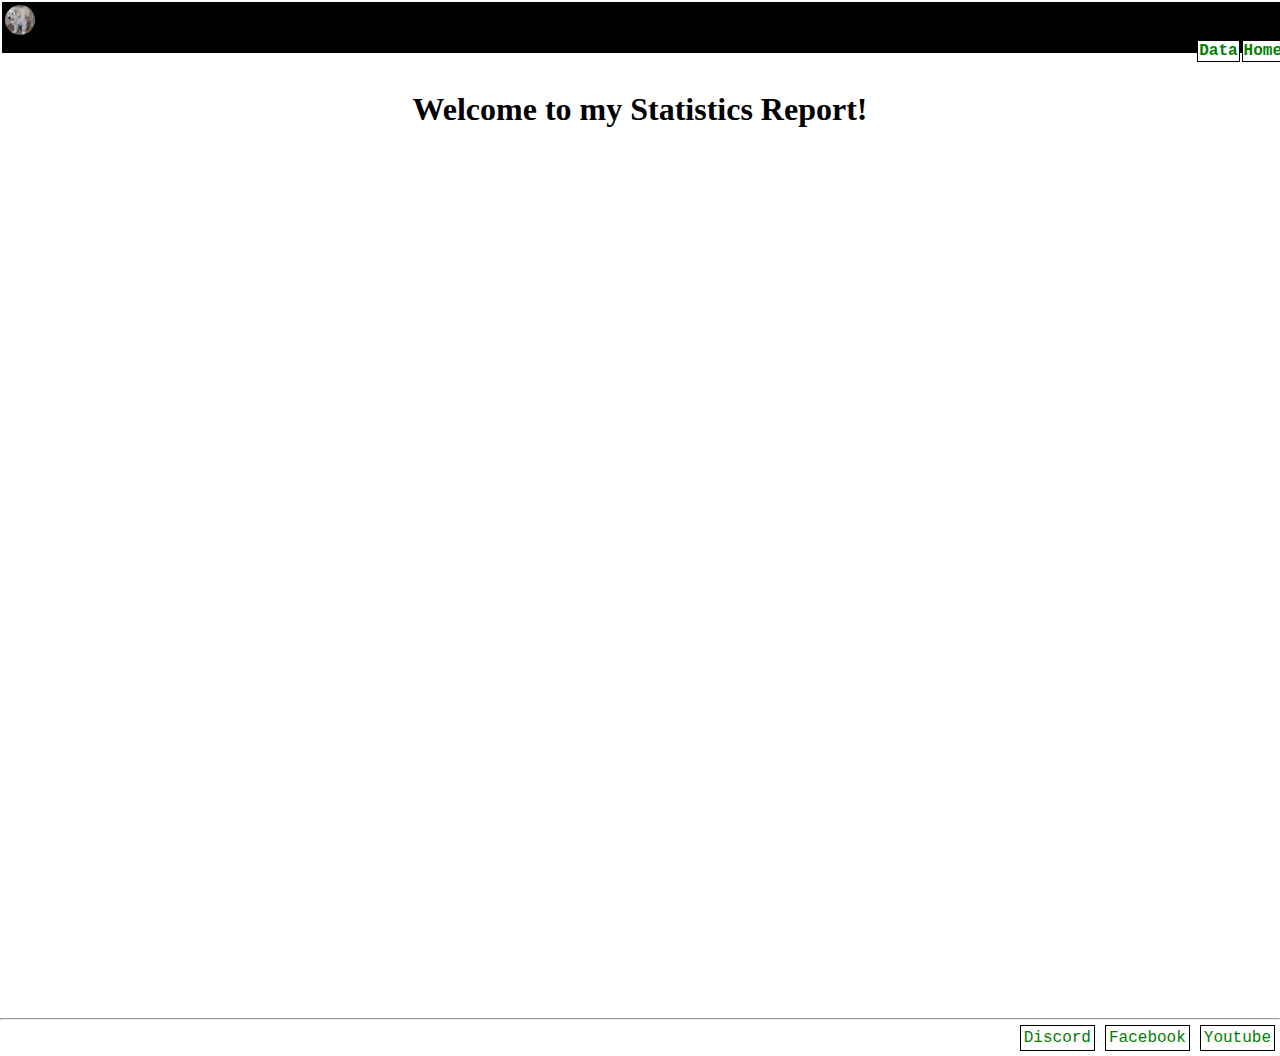
<file: index.html>
<!DOCTYPE html>
<html lang="en">
<head>
    <meta charset="UTF-8">
    <meta name="viewport" content="width=device-width, initial-scale=1.0">
    <title>Document</title>
    <style></style>
</head>

<link rel="stylesheet" href="style.css">

<body>
    <div id="navbar">
        <div id="LG">
            <div id="logo"><a href="https://github.com/UnrealAppol"><img src="huh.jpg"></a></div>
        </div>

        <div id="links">
                    <div id="Home"><a href="index.html"> Home</a></div>
                    <div id="Data"><a href="data.html"> Data</a></div>
        </div>
    </div>
<br><br>
    <div id="main">
        <h1>Welcome to my Statistics Report!</h1>
        <br><br>
        <p>In this website, you will find out the correlation of a countries economic status and its healthcare. Ready? Then Lets begin. Click the links on the navigation bar to start.</p>
        <br><br>
    </div>
    <br><br>
    <br><br>
    <hr>
    <div id="linkers">
        <div id="dink"><a href="https://youtube.com"> Youtube</a></div>
        <div id="dink"><a href="https://facebook.com"> Facebook</a></div>
        <div id="dink"><a href="https://discord.com"> Discord</a></div>
    </div>
</body>
</file>
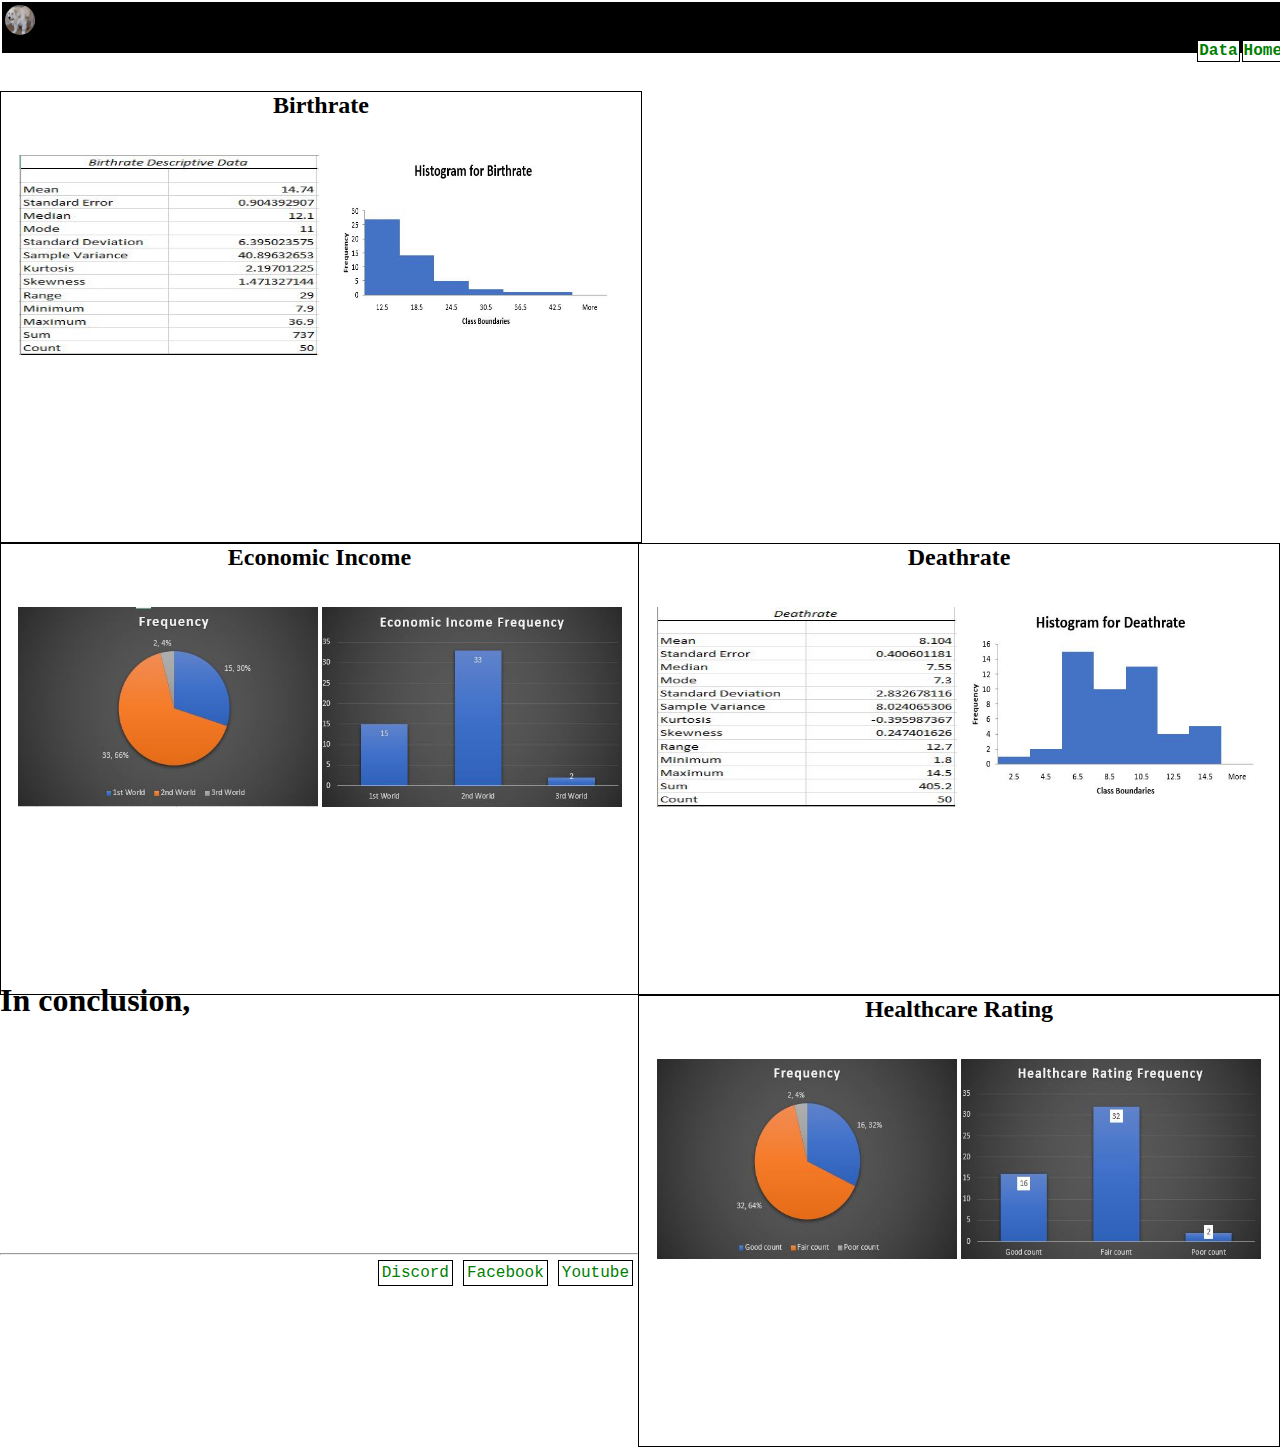
<file: data.html>
<!DOCTYPE html>
<html lang="en">
<head>
    <meta charset="UTF-8">
    <meta name="viewport" content="width=device-width, initial-scale=1.0">
    <title>Document</title>
    <style></style>
</head>

<link rel="stylesheet" href="style1.css">

<body>
    <div id="navbar">
        <div id="logo">
            <div id="logo"><a href="https://github.com/UnrealAppol"><img src="huh.jpg"></a></div>
        </div>

        <div id="links">
                    <div id="Home"><a href="index.html"> Home</a></div>
                    <div id="Data"><a href="data.html"> Data</a></div>
        </div>
    </div>
<br><br>
    <div id="main">
        <div id="info1">
            <h2>Birthrate</h2>
            <p>The pictures below are the descriptives and histogram for Birthrate</p>
            <img src="BirthDes.JPG" alt="Descriptives of Birthrate">
            <img src="HisB.JPG" alt="Histogram of Birthrate">
            <p>The Histogram is more positively skewed and the Mean (Average) is 14.74.</p>
        </div>
        <div id="info2">
            <h2>Deathrate</h2>
            <p>The pictures below are the descriptives and histogram for Deathrate</p>
            <img src="DeathDes.JPG" alt="Descriptives of Deathrate">
            <img src="HisDe.JPG" alt="Histogram of Deathrate">
            <p>The Histogram is symmetrical and the Mean (Average) is 8.104.</p>
        </div>
        <div id="info3">
            <h2>Economic Income</h2>
            <p>The pictures below are the Pie graph and Bar graph of Economic Income</p>
            <img src="EcoFreP.JPG" alt="Pie graph of Economic Income">
            <img src="EcoFre.JPG" alt="Bar graph of Economic Income">
            <p>66% of the countries are 2nd world countries and the rest are 1st world & 3rd world countires. The bar graph has a very big count of 2nd world countires.</p>
        </div>
        <div id="info4">
            <h2>Healthcare Rating</h2>
            <p>The pictures below are the Pie graph and Bar graph of Healthcare Rating</p>
            <img src="HealthFreP.JPG" alt="Pie graph of Healthcare">
            <img src="HealthFre.JPG" alt="Bar graph of Healthcare">
            <p>64% of the countries are 2nd world countries and the rest are 1st world & 3rd world countires. The bar graph has a very big count of Fair ratings.</p>
        </div>
    </div>
    <br><br>
    <h1>In conclusion,</h1>
        <p>there is a correlation between the economy and healthcare of a country. Countries with poorer or lower economic income have a higher chance of having a poorer healthcare system while countries with richer or higher economic income have a higher chance of having a better healthcare system.</p>
        <br><br><br><br>
    <br><br>
    <br><br>
    <hr>
    <div id="linkers">
        <div id="dink"><a href="https://youtube.com"> Youtube</a></div>
        <div id="dink"><a href="https://facebook.com"> Facebook</a></div>
        <div id="dink"><a href="https://discord.com"> Discord</a></div>
    </div>
</body>
</file>
<file: style.css>
*{
	padding: 0px;
	margin: 0px;
	}

    #navbar #LG img{
        border-radius: 50%;
        height: 30px;
        width: 30px;
    }

    #navbar{
        border: 1px solid black;
        margin: 2px;
        padding: 2px;
        text-align: left;
        background-color: black;
        height: 5vh;
        width: 100vw;
        }
        #links{
            display: inline;
        }
        #navbar #links a{
            font-family: 'Courier New', Courier, monospace;
            font-weight: 600;
            text-decoration: none;
            padding: 1px;
            margin: 1px;
            border: 1px solid black;
            float: right;
            background-color: white;
            color: green;
        }
    
        p {
            font-family: 'Courier New', Courier, monospace;
            color: white;
        }

    #main{
        height:95vh;
        width: 100vw;
        border: 0.1px;
        background-color: white;
        margin: 0px;
        padding: 0px;
        text-align: center;
    }

    #linkers #dink a{
        font-family: 'Courier New', Courier, monospace;
        border: 1px solid black;
        margin: 5px;
        padding: 3px;
        float: right;
        background-color: white;
        color: green;
        text-decoration: none;
    }
</file>
<file: style1.css>
*{
	padding: 0px;
	margin: 0px;
	}

    #navbar #logo img{
        border-radius: 50%;
        height: 30px;
        width: 30px;
    }

    #navbar{
        border: 1px solid black;
        margin: 2px;
        padding: 2px;
        text-align: left;
        background-color: black;
        height: 5vh;
        width: 100vw;
        }
        #links{
            display: inline;
        }
        #navbar #links a{
            font-family: 'Courier New', Courier, monospace;
            font-weight: 600;
            text-decoration: none;
            padding: 1px;
            margin: 1px;
            border: 0.1px solid black;
            float: right;
            position: inherit;
            background-color: white;
            color: green;
        }
    
        p {
            font-family: 'Courier New', Courier, monospace;
            color: white;
        }

    #main{
        height:95vh;
        width: 100vw;
        border: 0.1px;
        background-color: white;
        margin: 0px;
        padding: 0px;
        text-align: center;
    }

    #linkers #dink a{
        font-family: 'Courier New', Courier, monospace;
        border: 1px solid black;
        margin: 5px;
        padding: 3px;
        float: right;
        background-color: white;
        color: green;
        text-decoration: none;
    }

    #info1{
        border: 1px solid black;
        background-color: white;
        height: 50vh;
        width: 50vw;
    }
    #info1 img{
        height: 200px;
        width: 300px;
    }
    #info2{
        border: 1px solid black;
        background-color: white;
        height: 50vh;
        width: 50vw;
        float: right;
    }
    #info2 img{
        height: 200px;
        width: 300px;
    }
    #info3{
        border: 1px solid black;
        background-color: white;
        height: 50vh;
        width: 50vw;
    }
    #info3 img{
        height: 200px;
        width: 300px;
    }
    #info4{
        border: 1px solid black;
        background-color: white;
        height: 50vh;
        width: 50vw;
        float: right;
    }
    #info4 img{
        height: 200px;
        width: 300px;
    }
</file>
